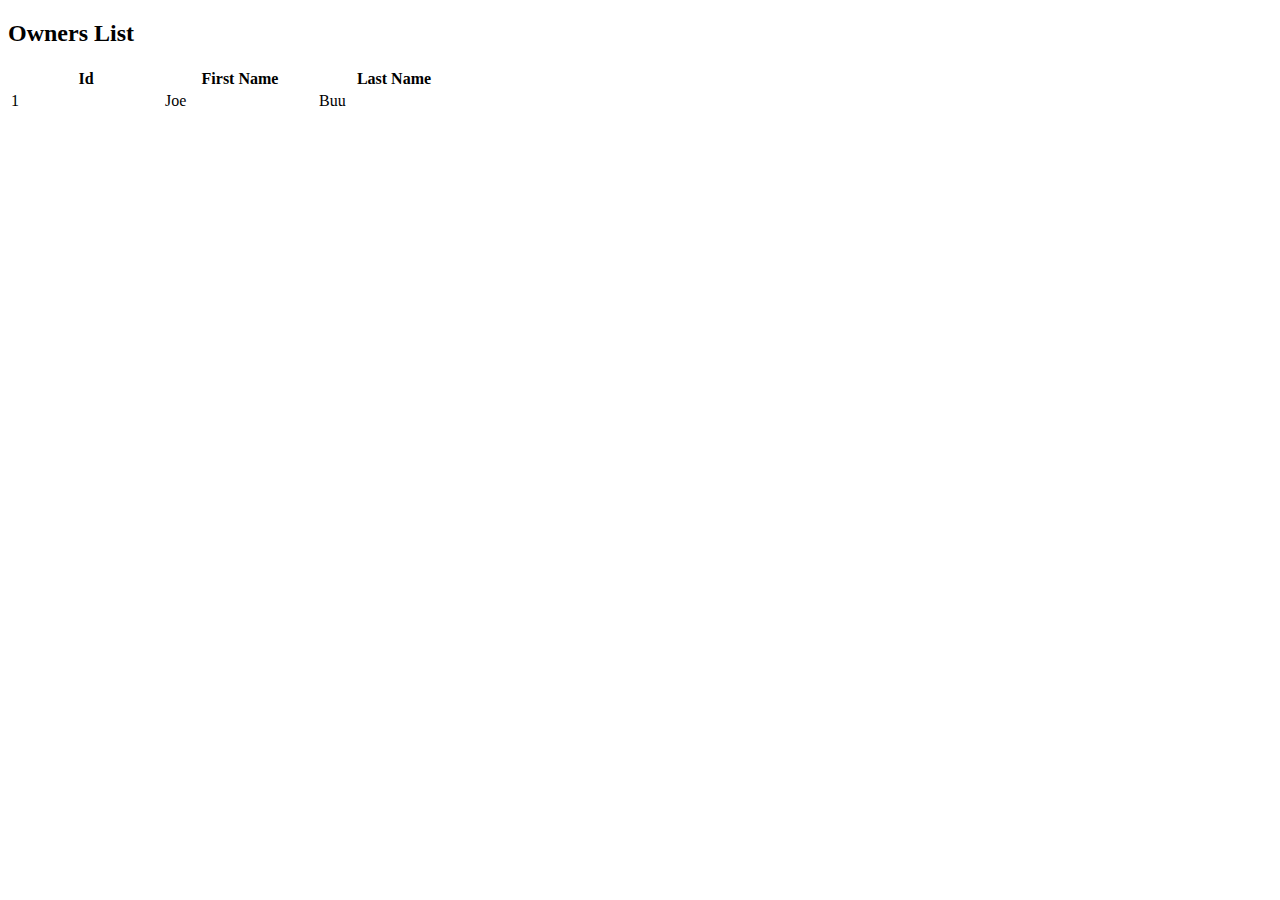
<file: pet-clinic-web/target/classes/templates/owners/index.html>
<!DOCTYPE html>
<html lang="en" xmlns:th="http://www.thymeleaf.org" th:replace="~{fragments/layout :: layout (~{::body},'owners')}">
<head>
    <meta charset="UTF-8">
    <title>List of Pet Owners</title>
</head>
<body>
<h2 th:text="'List of Owners'">Owners List</h2>
<table class="table table-striped">
    <thead>
    <tr>
        <th style="width: 150px;">Id</th>
        <th style="width: 150px;">First Name</th>
        <th style="width: 150px;">Last Name</th>
    </tr>
    </thead>
    <tbody>
    <tr th:each="owner : ${owners}">
        <td th:text="${owner.id}">1</td>
        <td th:text="${owner.firstName}">Joe</td>
        <td th:text="${owner.lastName}">Buu</td>
    </tr>
    </tbody>
</table>
</body>
</html>
</file>
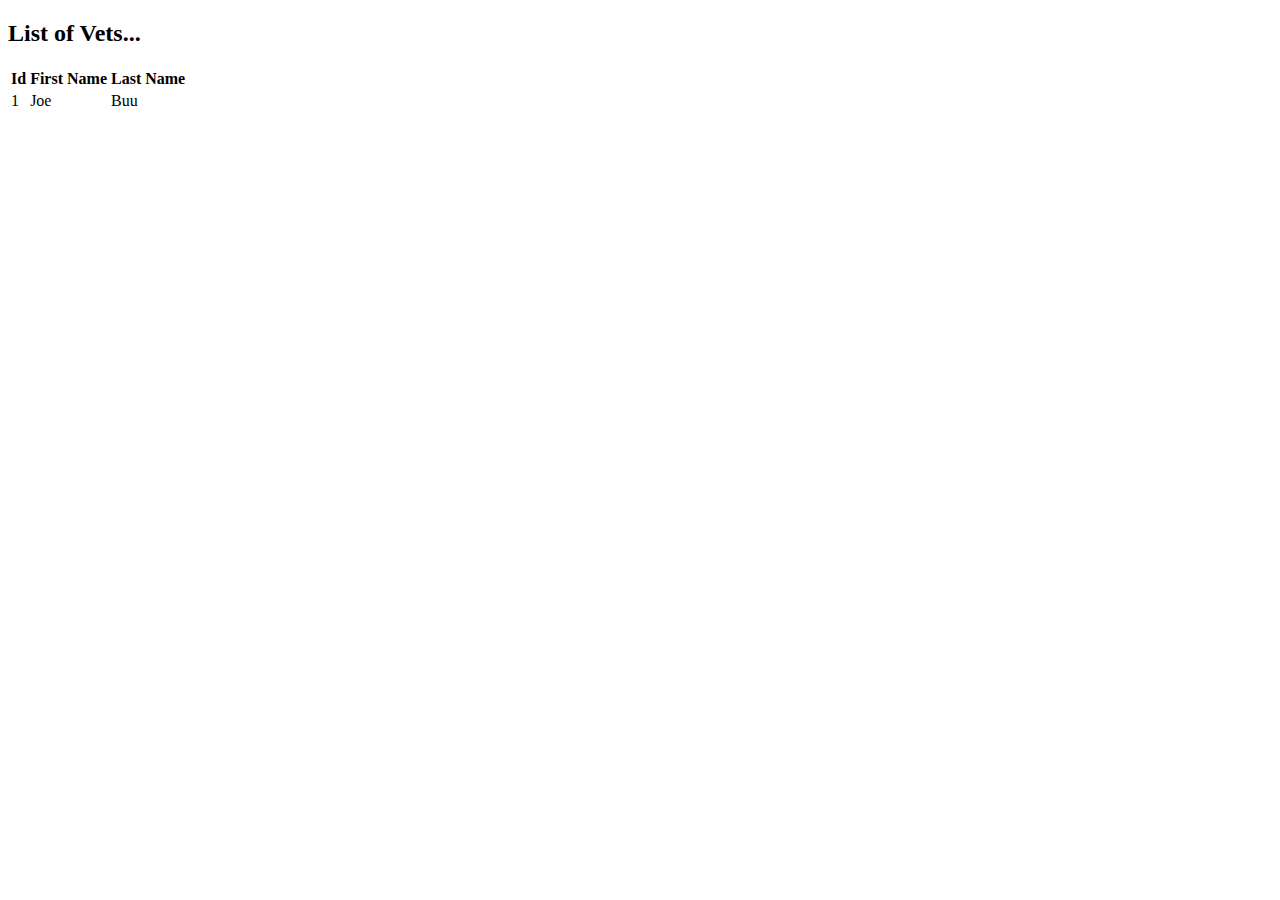
<file: pet-clinic-web/src/main/resources/templates/vets/index.html>
<!DOCTYPE html>
<html lang="en" xmlns:th="http://www.thymeleaf.org" th:replace="~{fragments/layout :: layout (~{::body},'vets')}">
<head>
    <meta charset="UTF-8">
    <title>List of Vets</title>
</head>
<body>
<h2 th:text="'List of Vets'">List of Vets...</h2>
<table class="table table-striped">
    <thead>
    <tr>
        <th>Id</th>
        <th>First Name</th>
        <th>Last Name</th>
    </tr>
    </thead>
    <tbody>
    <tr th:each="vet : ${vets}">
        <td th:text="${vet.id}">1</td>
        <td th:text="${vet.firstName}">Joe</td>
        <td th:text="${vet.lastName}">Buu</td>
    </tr>
    </tbody>
</table>
</body>
</html>
</file>
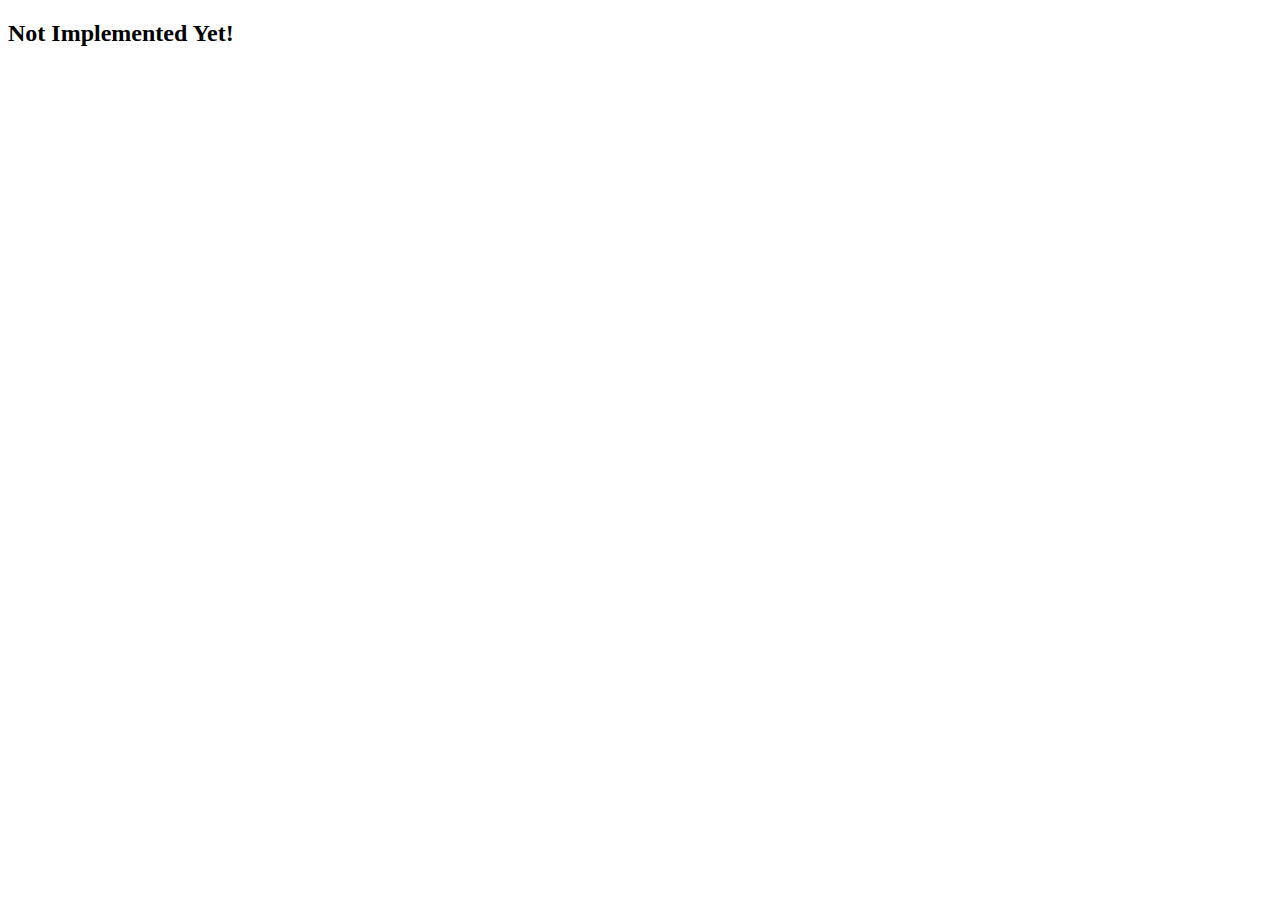
<file: pet-clinic-web/src/main/resources/templates/notimplemented.html>
<!DOCTYPE html>
<html lang="en" xmlns:th="http://www.thymeleaf.org">
<head>
    <meta charset="UTF-8">
    <title>Not Implemented</title>
</head>
<body>

<h2 th:text="'Not Implemented Yet!!11'">Not Implemented Yet!</h2>

</body>
</html>
</file>
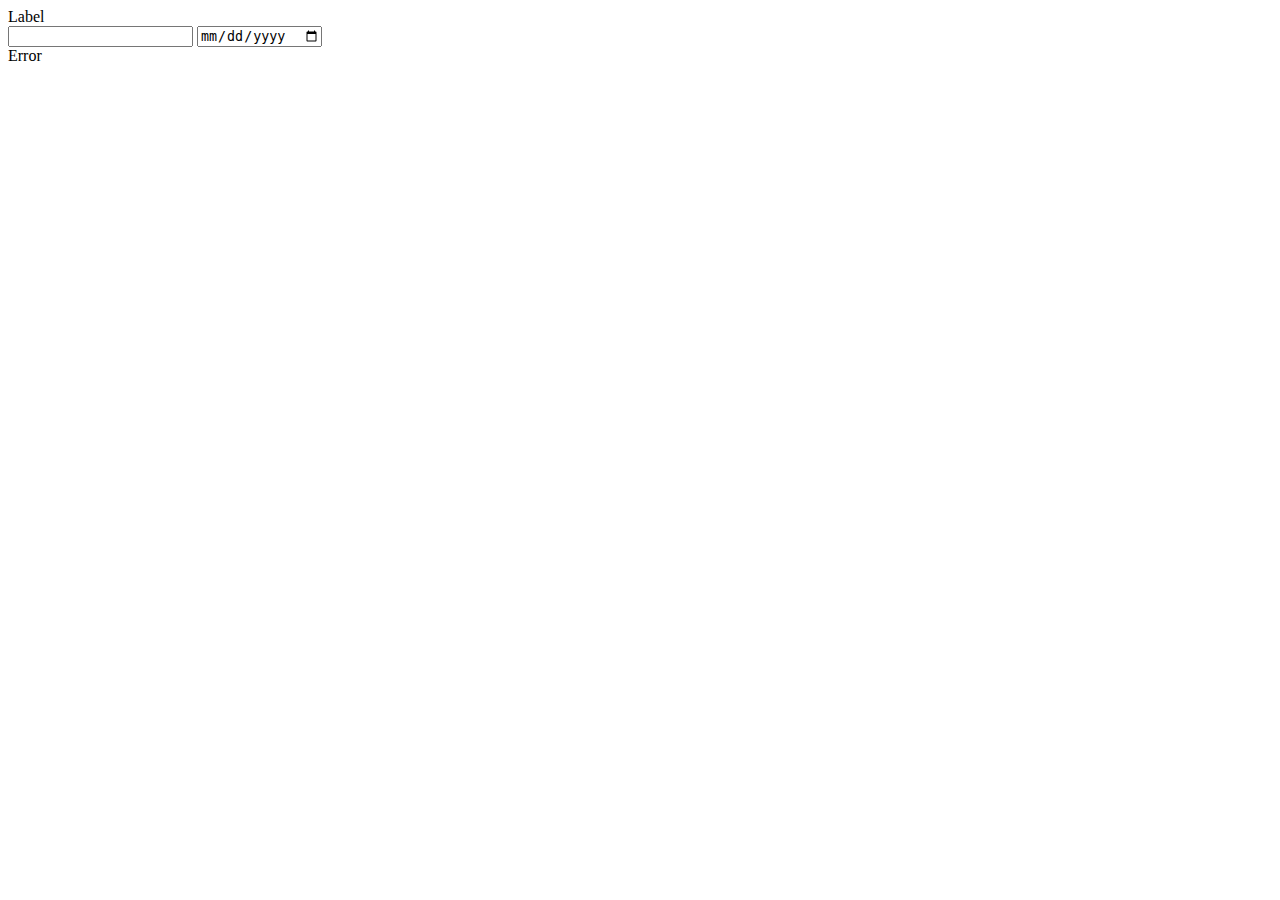
<file: pet-clinic-web/src/main/resources/templates/fragments/inputField.html>
<html>
<body>
<form>
    <th:block th:fragment="input (label, name, type)">
        <div th:with="valid=${!#fields.hasErrors(name)}"
             th:class="${'form-group' + (valid ? '' : ' has-error')}"
             class="form-group">
            <label class="col-sm-2 control-label" th:text="${label}">Label</label>
            <div class="col-sm-10">
                <div th:switch="${type}">
                    <input th:case="'text'" class="form-control" type="text" th:field="*{__${name}__}"/>
                    <input th:case="'date'" class="form-control" type="date" th:field="*{__${name}__}"/>
                </div>
                <span th:if="${valid}"
                      class="fa fa-ok form-control-feedback"
                      aria-hidden="true"></span>
                <th:block th:if="${!valid}">
            <span
                    class="fa fa-remove form-control-feedback"
                    aria-hidden="true"></span>
                    <span class="help-inline" th:errors="*{__${name}__}">Error</span>
                </th:block>
            </div>
        </div>
    </th:block>
</form>
</body>
</html>
</file>
